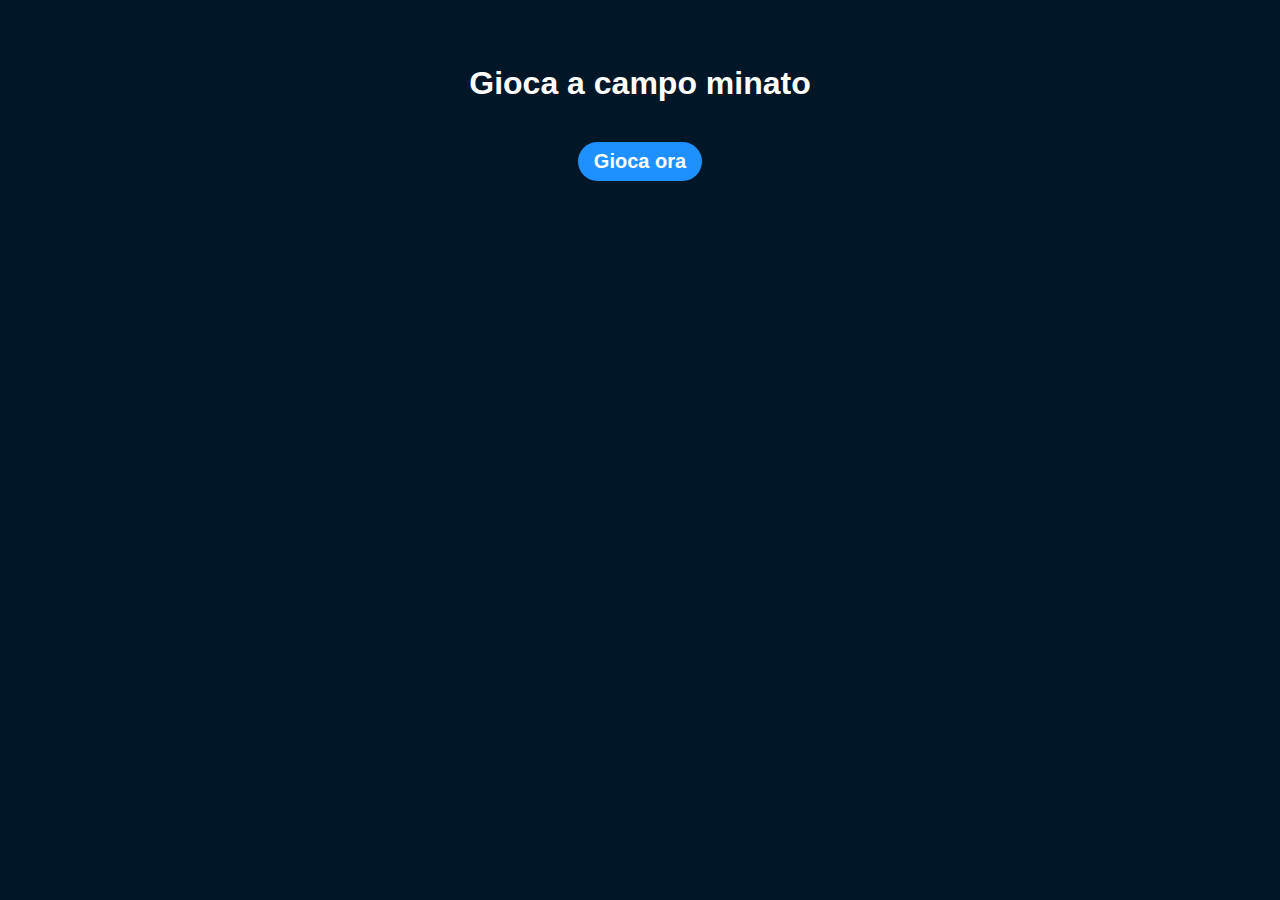
<file: index.html>
<!DOCTYPE html>
<html lang="en">
<head>
    <meta charset="UTF-8">
    <meta name="viewport" content="width=device-width, initial-scale=1.0">
    
    <!-- link css -->
    <link rel="stylesheet" href="css/style.css">
    <title>Campo minato - DOM</title>
</head>
<body>
    
    <div id="container">
    
        <div id="box-grid">

            <h1>Gioca a campo minato</h1>

            <!-- testo per comunicare il game over e il punteggio finale -->
            <h2 id="message-container"></h2>

            <!-- pulsante per avviare la griglia -->
            <button id="btn">Gioca ora</button>
    
            <!-- griglia con 100 celle -->
            <div id="grid">

            </div>
    
        </div>
    
    </div>

    <!-- link js -->
    <script type="text/javascript" src="js/function.js"></script>
    <script type ="text/javascript" src="js/main.js"></script>
</body>
</html>
</file>
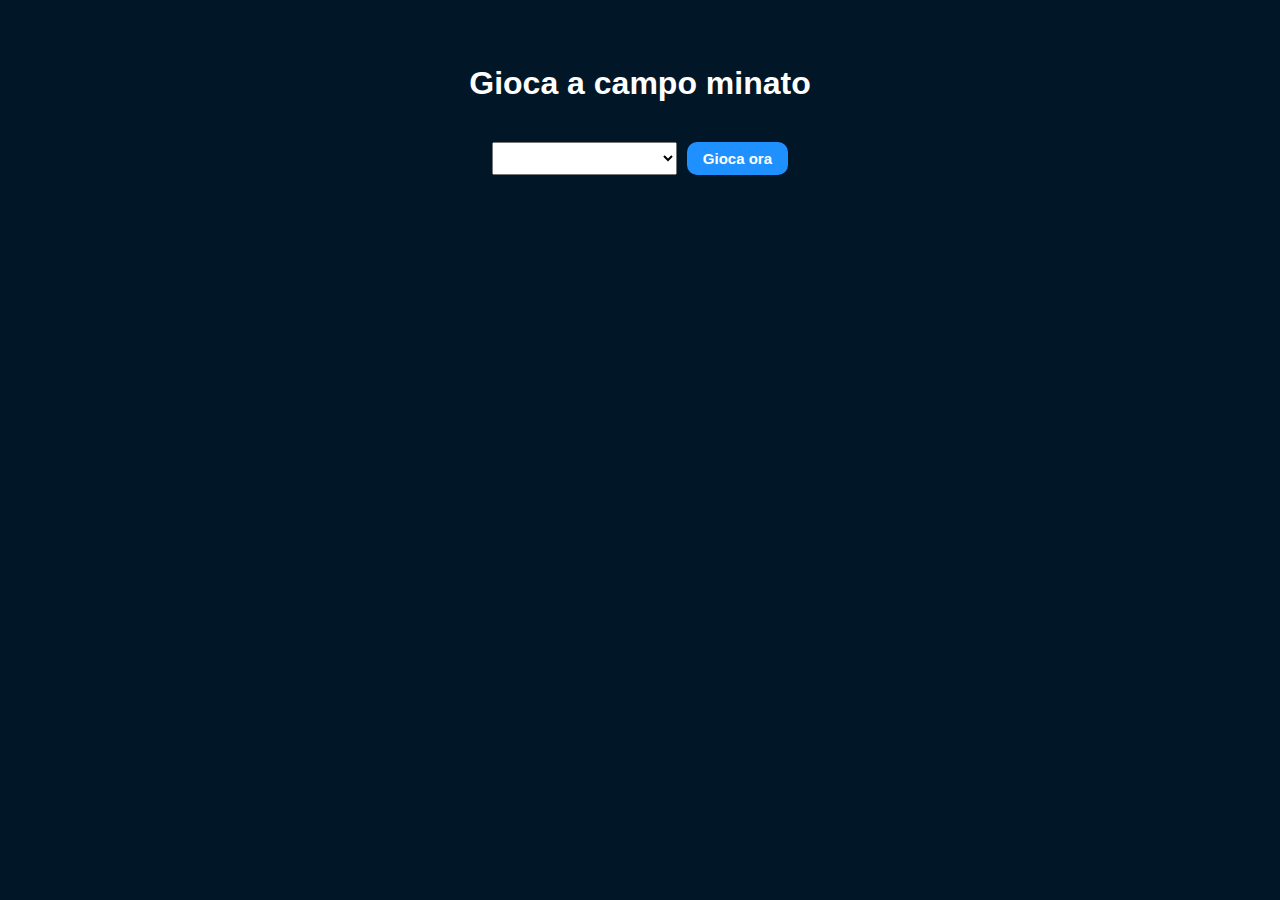
<file: cartella-bonus/index.html>
<!DOCTYPE html>
<html lang="en">
<head>
    <meta charset="UTF-8">
    <meta name="viewport" content="width=device-width, initial-scale=1.0">
    
    <!-- link css -->
    <link rel="stylesheet" href="css/style.css">
    <title>Campo minato</title>
</head>
<body>
    
    <div id="container">
    
        <div id="box-grid">

            <h1>Gioca a campo minato</h1>

            <!-- testo per comunicare il game over e il punteggio finale -->
            <h2 id="message-container"></h2>

            <form action="#">

                <!-- form per stabilire il livello di difficoltà -->
                <select name="" id="choice-difficult">
                    <option value=""></option>
                    <option value="facile">facile</option>
                    <option value="medio">medio</option>
                    <option value="difficile">difficile</option>
                </select>
                <!-- pulsante per avviare la griglia -->
                <button id="btn">Gioca ora</button>

            </form>
    
            <!-- griglia con celle -->
            <div id="grid"></div>
    
        </div>
    
    </div>

    <!-- link js -->
     <script type ="text/javascript" src="js/main.js"></script>
</body>
</html>
</file>
<file: css/style.css>
/* regole principali */

*{
    margin:0;
    padding:0;
    box-sizing: border-box;
    font-family: Arial, Helvetica, sans-serif;
}

/* regole principali */

* {
    margin: 0;
    padding: 0;
    box-sizing: border-box;
    font-family: Arial, Helvetica, sans-serif;
}

body {
    background-color: #011627;
}

#container {
    margin: 30px 0;
}

h1{
    color: white;
    margin: 10px 0;
}

#box-grid {
    padding: 25px;
    height: 100%;
    width: 45%;
    margin: 0 auto;
    text-align: center;
    /* display: flex; */
    /* justify-content: center; */
}

#grid{
    width: 100%;
    display: flex;
    justify-content: flex-start;
    flex-wrap: wrap;
}

/* regole bottone che avvia il gioco */
#btn{
    margin: 30px 0;
    cursor: pointer;
    padding: 8px 16px;
    background-color: dodgerblue;
    font-size: 20px;
    color: white;
    font-weight: 800;
    border:none;
    border-radius: 50px;
}

/* regole per impostare le celle */
.square {
    width: calc(100% / 10);
    padding: 20px;
    border: 2px solid rgb(255, 255, 255);
    color: white;
    cursor: pointer;

}

/* regola per fare in modo che al click le celle si colorino di azzurro */

.clicked{
    /* background-color:aqua; */
    color: rgb(255, 255, 255);
}

/* classe che attiva la cella sbagliata */
.bomb-square{
    background-color: red;
}

/* classe che attiva la cella giusta */
.safe-square {
    background-color: rgb(23, 76, 140);
}

/* proprietà che regola il testo in alto che appare quando il giocatore ha perso o ha vinto */
#message-container{
    color: white;
}
</file>
<file: cartella-bonus/css/style.css>
/* regole principali */

* {
    margin: 0;
    padding: 0;
    box-sizing: border-box;
    font-family: Arial, Helvetica, sans-serif;
}

body {
    background-color: #011627;
}

#container {
    margin: 30px 0;
}

h1{
    color: white;
    margin: 10px 0;
}

#box-grid {
    padding: 25px;
    height: 100%;
    width: 40%;
    margin: 0 auto;
    text-align: center;
}

#grid{
    display: flex;
    justify-content: center;
    flex-wrap: wrap;
}

form{
    display: flex;
    justify-content:center;
    gap: 10px;
}

#choice-difficult{
    width: 40%;
    margin: 30px 0;
}

h1 {
    color: white;
    margin: 10px 0;
}


/* regole bottone che avvia il gioco */
#btn{
    margin: 30px 0;
    cursor: pointer;
    padding: 8px 16px;
    background-color: dodgerblue;
    font-size: 15px;
    color: white;
    font-weight: 800;
    border:none;
    border-radius: 10px;
}

/* regole generali celle */
.square-easy,
.square-medium,
.square-hard{
    border: 2px solid rgb(255, 255, 255);
    color: white;
}


/* regole per impostare le celle (easy mode) */
.square-easy {
    width: calc(100% / 10);
    padding: 15px;

}

/* regole per impostare le celle (medium mode) */
.square-medium {
    width: calc(100% / 9);
    padding: 20px;

}

/* regole per impostare le celle (hard mode) */
.square-hard {
    width: calc(100% / 7);
    padding: 25px;

}

/* regola che attiva il click delle celle */

.clicked {
    /* background-color:aqua; */
    color: rgb(255, 255, 255);
}

/* classe che attiva la cella sbagliata */
.bomb-square {
    background-color: red;
}

/* classe che attiva la cella giusta */
.safe-square {
    background-color: rgb(23, 76, 140);
}

/* proprietà che regola il testo in alto che appare quando il giocatore ha perso o ha vinto */
#message-container {
    color: white;
}
</file>
